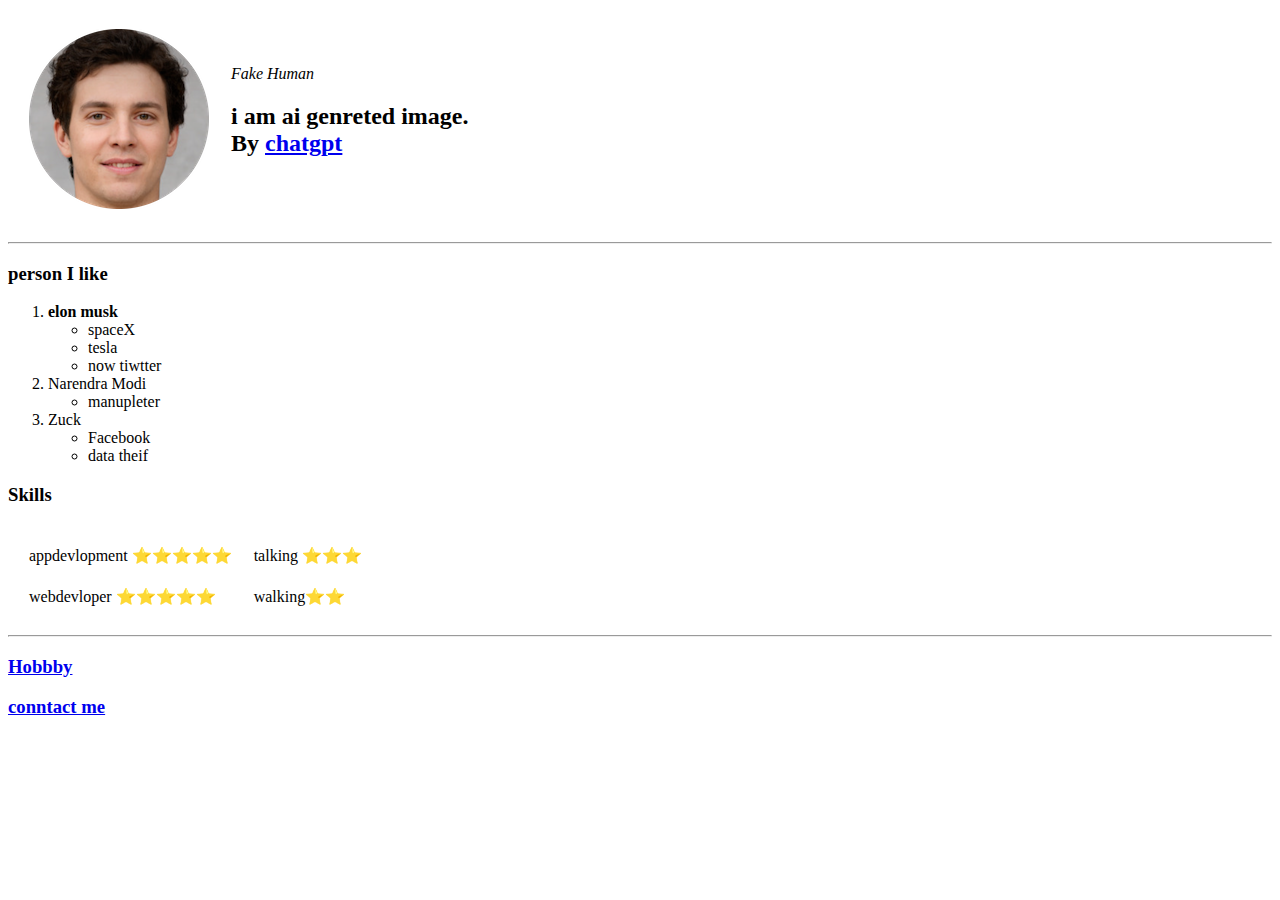
<file: index.html>
<!DOCTYPE html>
<html lang="en">
<head>
   
    <title>Document</title>
  
</head>
<body>
<table cellspacing="20">
    <tr>
        <td>
            <img src="20 - fake-human-circle-img.png" alt="pp">
        </td>
        <td>
            <i>
                Fake Human
            </i>
            <h2>
                i am ai genreted image.<br>
              By  <a href="www.chatgpt.com">
                    chatgpt
                </a>
            
            </h2>
        </td>
    </tr> 
</table>
  <hr>
 <h3>
    person I like
 </h3>
  <ol>
       <li>
        
            <strong>elon musk</strong>
          <ul>
              <li>
                  spaceX
               </li>
             <li>
                tesla
              </li>
             <li>
                now tiwtter
              </li>
            
            </ul>
       </li>
     <li>
        Narendra Modi
        <ul>
            <li>
                manupleter
            </li>
        </ul>
      </li>
     <li>
        Zuck
        <ul>
            <li>
                Facebook
            </li>
            <li>
                data theif
            </li>
        </ul>
      </li>
   </ol>
 <h3>
    Skills
 </h3>
<table cellspacing="20">
    <tr>
        <td>
            appdevlopment ⭐⭐⭐⭐⭐
        </td>
        <td>
            talking ⭐⭐⭐
        </td>

    </tr>
    <tr>
        <td>
            webdevloper     ⭐⭐⭐⭐⭐
        </td>
        <td>
            walking⭐⭐
        </td>
    </tr>
</table>


 <hr>
    <h3>
        <a href="hobby.html">Hobbby</a>
    </h3>



<h3>
  <a href="conntect.html" > conntact me</a>
</h3>

</body>

</html>
</file>
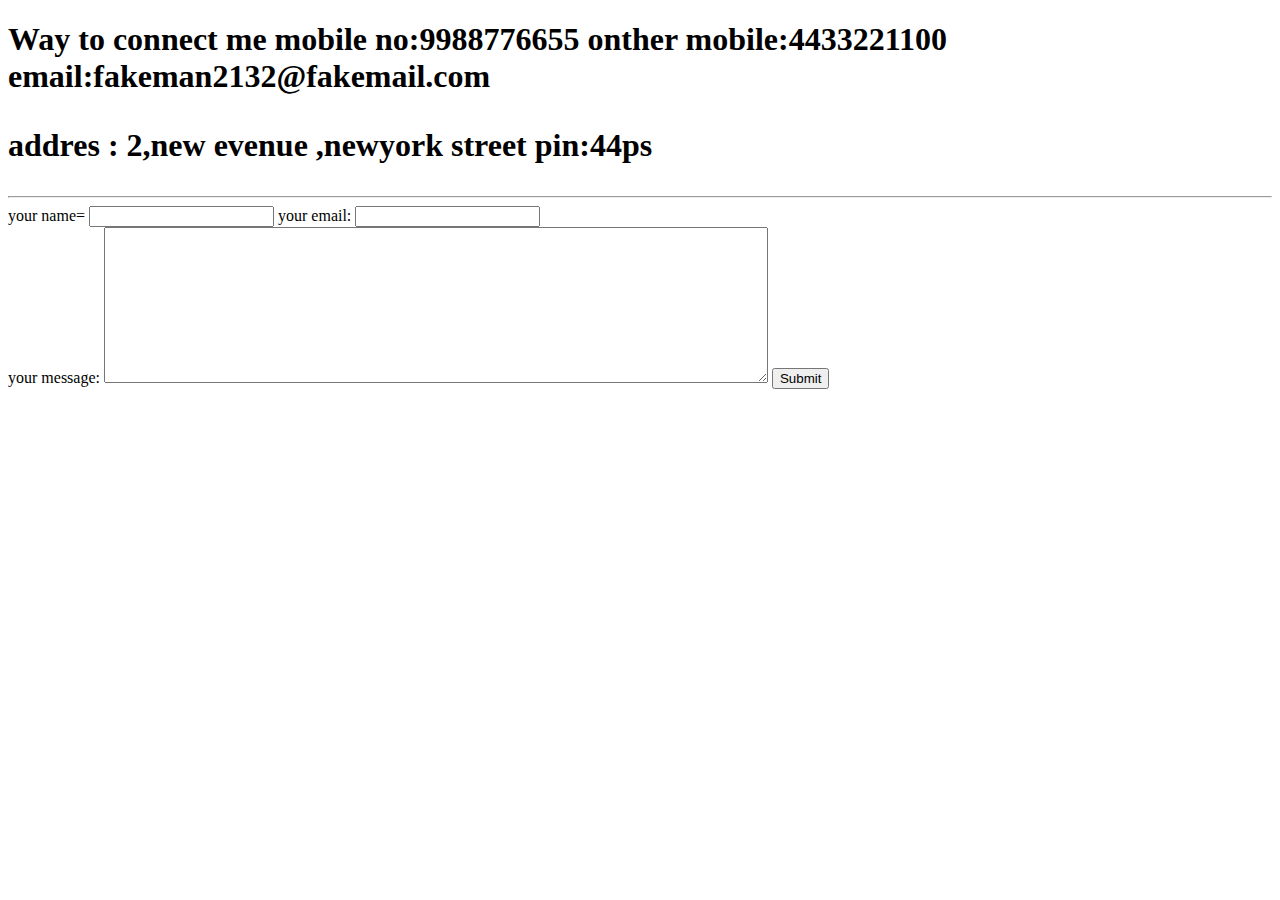
<file: conntect.html>
<!DOCTYPE html>
<html lang="en">
<head>
   <link rel="webside icon" type="png" href="20 - fake-human-circle-img.png">
    <title>contact me</title>
</head>
<body>
    <h1>
        Way to connect me 
       
        mobile no:9988776655
        onther mobile:4433221100
       
        email:fakeman2132@fakemail.com
       
           <P>  addres :
               2,new evenue ,newyork street
                pin:44ps
           </P>
    </h1>
    <hr>

<form class="" action="mailto:keval2141patel@gmail.com" method="post" enctype="text/plain">
    <label>
        your name=
    </label>
    <input type="text" name="yourNAme" value="">
    <label>
        your email:
    </label>
    <input type="email" name="yourEmail" value="">
    
    <br>
   <label>
    your message:
   </label>
   <textarea name="yourMessage" rows="10" cols="80">

   </textarea>
   <input type="submit">
</form>

</body>
</html>
</file>
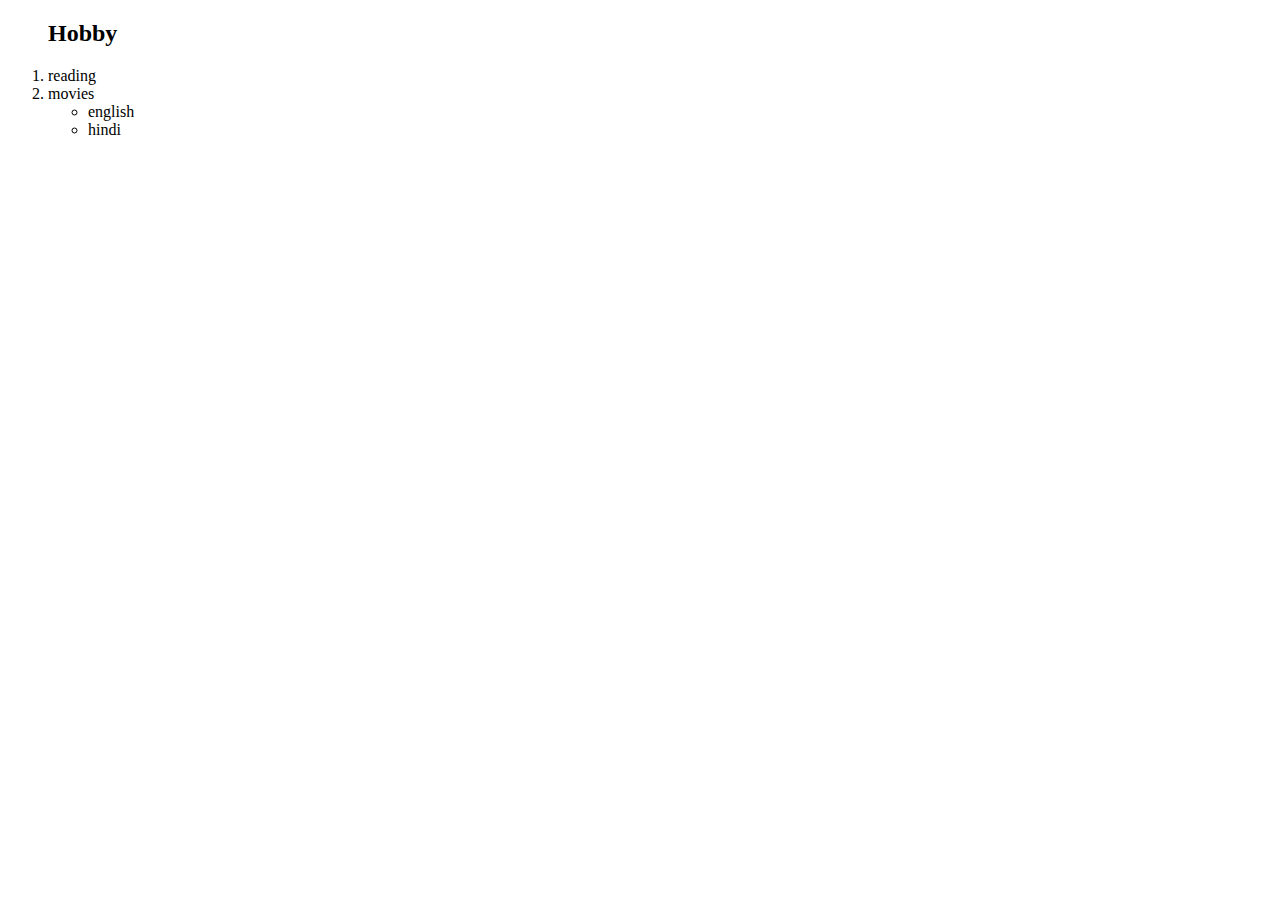
<file: hobby.html>
<!DOCTYPE html>
<html lang="en">
<head>
    <meta charset="UTF-8">
    <meta http-equiv="X-UA-Compatible" content="IE=edge">
    <meta name="viewport" content="width=device-width, initial-scale=1.0">
    <title>Document</title>

</head>
<body>
    <ol>
        <h2>
            Hobby
        </h2>
        <li>
            reading
        </li>
        <li>
            movies
            <ul>
                <li>
                    english
                </li>
                <li>
                    hindi
                </li>
            </ul>
        </li>
    </ol>
</body>
</html>
</file>
